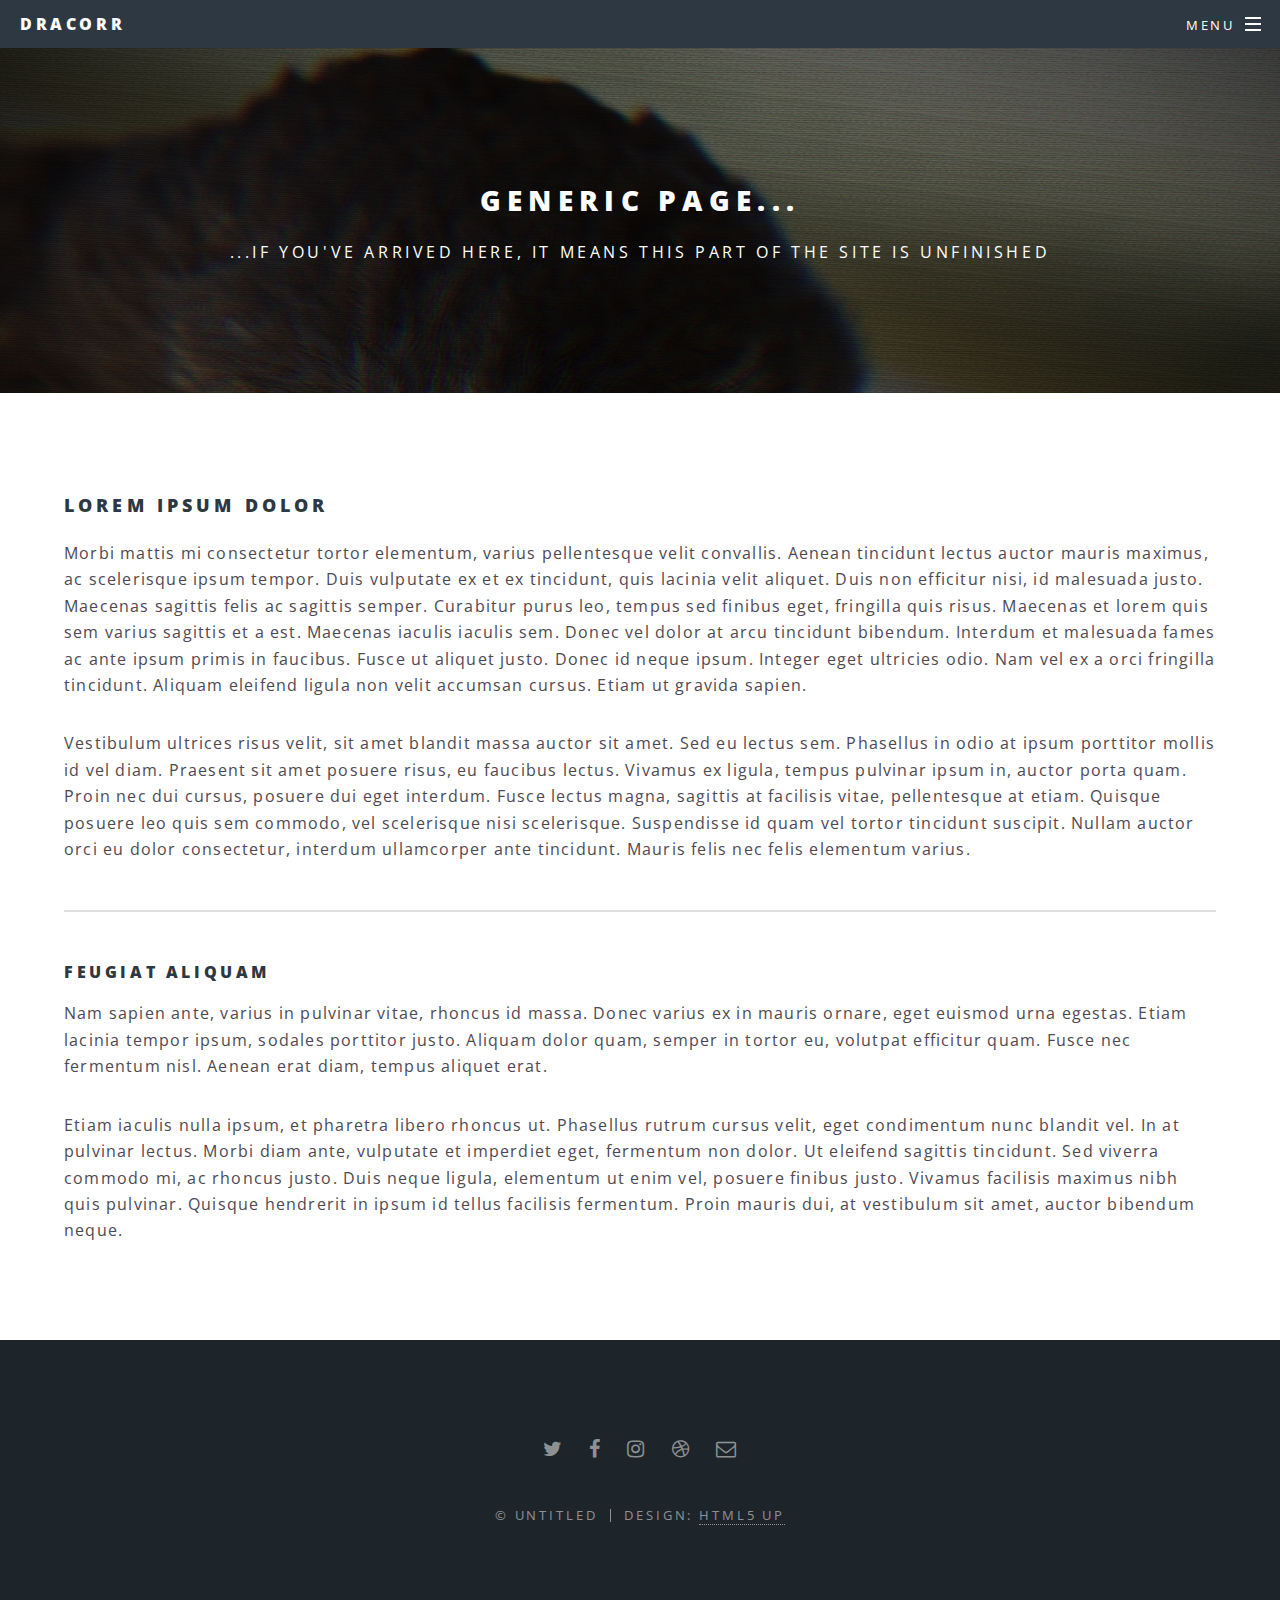
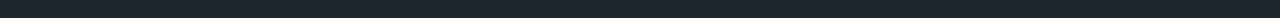
<file: Portfolio/generic.html>
<!DOCTYPE HTML>
<!--
	Spectral by HTML5 UP
	html5up.net | @ajlkn
	Free for personal and commercial use under the CCA 3.0 license (html5up.net/license)
-->
<html>
	<head>
		<title>WORK IN PROGRESS</title>
		<meta charset="utf-8" />
		<meta name="viewport" content="width=device-width, initial-scale=1, user-scalable=no" />
		<link rel="stylesheet" href="assets/css/main.css" />
		<noscript><link rel="stylesheet" href="assets/css/noscript.css" /></noscript>
	</head>
	<body class="is-preload">

		<!-- Page Wrapper -->
			<div id="page-wrapper">

				<!-- Header -->
					<header id="header">
						<h1><a href="index.html">Dracorr</a></h1>
						<nav id="nav">
							<ul>
								<li class="special">
									<a href="#menu" class="menuToggle"><span>Menu</span></a>
									<div id="menu">
										<ul>
											<li><a href="index.html">Home</a></li>
											<li><a href="generic.html">Generic</a></li>
											<li><a href="elements.html">Elements</a></li>
											<!-- <li><a href="#">Sign Up</a></li> -->
											<!-- <li><a href="#">Log In</a></li> -->
										</ul>
									</div>
								</li>
							</ul>
						</nav>
					</header>

				<!-- Main -->
					<article id="main">
						<header>
							<h2>Generic Page...</h2>
							<p>...If you've arrived here, it means this part of the site is unfinished</p>
						</header>
						<section class="wrapper style5">
							<div class="inner">

								<h3>Lorem ipsum dolor</h3>
								<p>Morbi mattis mi consectetur tortor elementum, varius pellentesque velit convallis. Aenean tincidunt lectus auctor mauris maximus, ac scelerisque ipsum tempor. Duis vulputate ex et ex tincidunt, quis lacinia velit aliquet. Duis non efficitur nisi, id malesuada justo. Maecenas sagittis felis ac sagittis semper. Curabitur purus leo, tempus sed finibus eget, fringilla quis risus. Maecenas et lorem quis sem varius sagittis et a est. Maecenas iaculis iaculis sem. Donec vel dolor at arcu tincidunt bibendum. Interdum et malesuada fames ac ante ipsum primis in faucibus. Fusce ut aliquet justo. Donec id neque ipsum. Integer eget ultricies odio. Nam vel ex a orci fringilla tincidunt. Aliquam eleifend ligula non velit accumsan cursus. Etiam ut gravida sapien.</p>

								<p>Vestibulum ultrices risus velit, sit amet blandit massa auctor sit amet. Sed eu lectus sem. Phasellus in odio at ipsum porttitor mollis id vel diam. Praesent sit amet posuere risus, eu faucibus lectus. Vivamus ex ligula, tempus pulvinar ipsum in, auctor porta quam. Proin nec dui cursus, posuere dui eget interdum. Fusce lectus magna, sagittis at facilisis vitae, pellentesque at etiam. Quisque posuere leo quis sem commodo, vel scelerisque nisi scelerisque. Suspendisse id quam vel tortor tincidunt suscipit. Nullam auctor orci eu dolor consectetur, interdum ullamcorper ante tincidunt. Mauris felis nec felis elementum varius.</p>

								<hr />

								<h4>Feugiat aliquam</h4>
								<p>Nam sapien ante, varius in pulvinar vitae, rhoncus id massa. Donec varius ex in mauris ornare, eget euismod urna egestas. Etiam lacinia tempor ipsum, sodales porttitor justo. Aliquam dolor quam, semper in tortor eu, volutpat efficitur quam. Fusce nec fermentum nisl. Aenean erat diam, tempus aliquet erat.</p>

								<p>Etiam iaculis nulla ipsum, et pharetra libero rhoncus ut. Phasellus rutrum cursus velit, eget condimentum nunc blandit vel. In at pulvinar lectus. Morbi diam ante, vulputate et imperdiet eget, fermentum non dolor. Ut eleifend sagittis tincidunt. Sed viverra commodo mi, ac rhoncus justo. Duis neque ligula, elementum ut enim vel, posuere finibus justo. Vivamus facilisis maximus nibh quis pulvinar. Quisque hendrerit in ipsum id tellus facilisis fermentum. Proin mauris dui, at vestibulum sit amet, auctor bibendum neque.</p>

							</div>
						</section>
					</article>

				<!-- Footer -->
					<footer id="footer">
						<ul class="icons">
							<li><a href="#" class="icon fa-twitter"><span class="label">Twitter</span></a></li>
							<li><a href="#" class="icon fa-facebook"><span class="label">Facebook</span></a></li>
							<li><a href="#" class="icon fa-instagram"><span class="label">Instagram</span></a></li>
							<li><a href="#" class="icon fa-dribbble"><span class="label">Dribbble</span></a></li>
							<li><a href="#" class="icon fa-envelope-o"><span class="label">Email</span></a></li>
						</ul>
						<ul class="copyright">
							<li>&copy; Untitled</li><li>Design: <a href="http://html5up.net">HTML5 UP</a></li>
						</ul>
					</footer>

			</div>

		<!-- Scripts -->
			<script src="assets/js/jquery.min.js"></script>
			<script src="assets/js/jquery.scrollex.min.js"></script>
			<script src="assets/js/jquery.scrolly.min.js"></script>
			<script src="assets/js/browser.min.js"></script>
			<script src="assets/js/breakpoints.min.js"></script>
			<script src="assets/js/util.js"></script>
			<script src="assets/js/main.js"></script>

	</body>
</html>
</file>
<file: Portfolio/assets/css/noscript.css>
/*
	Spectral by HTML5 UP
	html5up.net | @ajlkn
	Free for personal and commercial use under the CCA 3.0 license (html5up.net/license)
*/

/* Banner */

	body.is-preload #banner h2 {
		-moz-transform: none;
		-webkit-transform: none;
		-ms-transform: none;
		transform: none;
		opacity: 1;
	}

		body.is-preload #banner h2:before, body.is-preload #banner h2:after {
			width: 100%;
		}

	body.is-preload #banner .more {
		-moz-transform: none;
		-webkit-transform: none;
		-ms-transform: none;
		transform: none;
		opacity: 1;
	}

	body.is-preload #banner:after {
		opacity: 0;
	}
</file>
<file: Portfolio/assets/css/main.css>
@import url(font-awesome.min.css);
@import url("https://fonts.googleapis.com/css?family=Open+Sans:400,400italic,600,600italic,800,800italic");

/*
	Spectral by HTML5 UP
	html5up.net | @ajlkn
	Free for personal and commercial use under the CCA 3.0 license (html5up.net/license)
*/

html, body, div, span, applet, object,
iframe, h1, h2, h3, h4, h5, h6, p, blockquote,
pre, a, abbr, acronym, address, big, cite,
code, del, dfn, em, img, ins, kbd, q, s, samp,
small, strike, strong, sub, sup, tt, var, b,
u, i, center, dl, dt, dd, ol, ul, li, fieldset,
form, label, legend, table, caption, tbody,
tfoot, thead, tr, th, td, article, aside,
canvas, details, embed, figure, figcaption,
footer, header, hgroup, menu, nav, output, ruby,
section, summary, time, mark, audio, video {
	margin: 0;
	padding: 0;
	border: 0;
	font-size: 100%;
	font: inherit;
	vertical-align: baseline;}

article, aside, details, figcaption, figure,
footer, header, hgroup, menu, nav, section {
	display: block;}

body {
	line-height: 1;
}

ol, ul {
	list-style: none;
}

blockquote, q {
	quotes: none;
}

	blockquote:before, blockquote:after, q:before, q:after {
		content: '';
		content: none;
	}

table {
	border-collapse: collapse;
	border-spacing: 0;
}

body {
	-webkit-text-size-adjust: none;
}

mark {
	background-color: transparent;
	color: inherit;
}

input::-moz-focus-inner {
	border: 0;
	padding: 0;
}

input, select, textarea {
	-moz-appearance: none;
	-webkit-appearance: none;
	-ms-appearance: none;
	appearance: none;
}

/* Basic */

	@-ms-viewport {
		width: device-width;
	}

	html {
		box-sizing: border-box;
	}

	*, *:before, *:after {
		box-sizing: inherit;
	}

	body {
		background: #2e3842;
	}

		body.is-preload *, body.is-preload *:before, body.is-preload *:after {
			-moz-animation: none !important;
			-webkit-animation: none !important;
			-ms-animation: none !important;
			animation: none !important;
			-moz-transition: none !important;
			-webkit-transition: none !important;
			-ms-transition: none !important;
			transition: none !important;
		}

	body, input, select, textarea {
		color: #fff;
		font-family: "Open Sans", Helvetica, sans-serif;
		font-size: 15pt;
		font-weight: 400;
		letter-spacing: 0.075em;
		line-height: 1.65em;
	}

		@media screen and (max-width: 1680px) {

			body, input, select, textarea {
				font-size: 13pt;
			}

		}

		@media screen and (max-width: 1280px) {

			body, input, select, textarea {
				font-size: 12pt;
			}

		}

		@media screen and (max-width: 736px) {

			body, input, select, textarea {
				font-size: 11pt;
				letter-spacing: 0.0375em;
			}

		}

	a {
		-moz-transition: color 0.2s ease, border-bottom-color 0.2s ease;
		-webkit-transition: color 0.2s ease, border-bottom-color 0.2s ease;
		-ms-transition: color 0.2s ease, border-bottom-color 0.2s ease;
		transition: color 0.2s ease, border-bottom-color 0.2s ease;
		border-bottom: dotted 1px;
		color: inherit;
		text-decoration: none;
	}

		a:hover {
			border-bottom-color: transparent;
		}

	strong, b {
		color: #fff;
		font-weight: 600;
	}

	em, i {
		font-style: italic;
	}

	p {
		margin: 0 0 2em 0;
	}

	h1, h2, h3, h4, h5, h6 {
		color: #fff;
		font-weight: 800;
		letter-spacing: 0.225em;
		line-height: 1em;
		margin: 0 0 1em 0;
		text-transform: uppercase;
	}

		h1 a, h2 a, h3 a, h4 a, h5 a, h6 a {
			color: inherit;
			text-decoration: none;
		}

	h2 {
		font-size: 1.35em;
		line-height: 1.75em;
	}

		@media screen and (max-width: 736px) {

			h2 {
				font-size: 1.1em;
				line-height: 1.65em;
			}

		}

	h3 {
		font-size: 1.15em;
		line-height: 1.75em;
	}

		@media screen and (max-width: 736px) {

			h3 {
				font-size: 1em;
				line-height: 1.65em;
			}

		}

	h4 {
		font-size: 1em;
		line-height: 1.5em;
	}

	h5 {
		font-size: 0.8em;
		line-height: 1.5em;
	}

	h6 {
		font-size: 0.7em;
		line-height: 1.5em;
	}

	sub {
		font-size: 0.8em;
		position: relative;
		top: 0.5em;
	}

	sup {
		font-size: 0.8em;
		position: relative;
		top: -0.5em;
	}

	hr {
		border: 0;
		border-bottom: solid 2px #fff;
		margin: 3em 0;
	}

		hr.major {
			margin: 4.5em 0;
		}

	blockquote {
		border-left: solid 4px #fff;
		font-style: italic;
		margin: 0 0 2em 0;
		padding: 0.5em 0 0.5em 2em;
	}

	code {
		background: rgba(144, 144, 144, 0.25);
		border-radius: 3px;
		font-family: "Courier New", monospace;
		font-size: 0.9em;
		letter-spacing: 0;
		margin: 0 0.25em;
		padding: 0.25em 0.65em;
	}

	pre {
		-webkit-overflow-scrolling: touch;
		font-family: "Courier New", monospace;
		font-size: 0.9em;
		margin: 0 0 2em 0;
	}

		pre code {
			display: block;
			line-height: 1.75em;
			padding: 1em 1.5em;
			overflow-x: auto;
		}

	.align-left {
		text-align: left;
	}

	.align-center {
		text-align: center;
	}

	.align-right {
		text-align: right;
	}

/* Row */

	.row {
		display: flex;
		flex-wrap: wrap;
		box-sizing: border-box;
		align-items: stretch;
	}

		.row > * {
			box-sizing: border-box;
		}

		.row.gtr-uniform > * > :last-child {
			margin-bottom: 0;
		}

		.row.aln-left {
			justify-content: flex-start;
		}

		.row.aln-center {
			justify-content: center;
		}

		.row.aln-right {
			justify-content: flex-end;
		}

		.row.aln-top {
			align-items: flex-start;
		}

		.row.aln-middle {
			align-items: center;
		}

		.row.aln-bottom {
			align-items: flex-end;
		}

		.row > .imp {
			order: -1;
		}

		.row > .col-1 {
			width: 8.3333333333%;
		}

		.row > .off-1 {
			margin-left: 8.3333333333%;
		}

		.row > .col-2 {
			width: 16.6666666667%;
		}

		.row > .off-2 {
			margin-left: 16.6666666667%;
		}

		.row > .col-3 {
			width: 25%;
		}

		.row > .off-3 {
			margin-left: 25%;
		}

		.row > .col-4 {
			width: 33.3333333333%;
		}

		.row > .off-4 {
			margin-left: 33.3333333333%;
		}

		.row > .col-5 {
			width: 41.6666666667%;
		}

		.row > .off-5 {
			margin-left: 41.6666666667%;
		}

		.row > .col-6 {
			width: 50%;
		}

		.row > .off-6 {
			margin-left: 50%;
		}

		.row > .col-7 {
			width: 58.3333333333%;
		}

		.row > .off-7 {
			margin-left: 58.3333333333%;
		}

		.row > .col-8 {
			width: 66.6666666667%;
		}

		.row > .off-8 {
			margin-left: 66.6666666667%;
		}

		.row > .col-9 {
			width: 75%;
		}

		.row > .off-9 {
			margin-left: 75%;
		}

		.row > .col-10 {
			width: 83.3333333333%;
		}

		.row > .off-10 {
			margin-left: 83.3333333333%;
		}

		.row > .col-11 {
			width: 91.6666666667%;
		}

		.row > .off-11 {
			margin-left: 91.6666666667%;
		}

		.row > .col-12 {
			width: 100%;
		}

		.row > .off-12 {
			margin-left: 100%;
		}

		.row.gtr-0 {
			margin-top: 0;
			margin-left: 0em;
		}

			.row.gtr-0 > * {
				padding: 0 0 0 0em;
			}

			.row.gtr-0.gtr-uniform {
				margin-top: 0em;
			}

				.row.gtr-0.gtr-uniform > * {
					padding-top: 0em;
				}

		.row.gtr-25 {
			margin-top: 0;
			margin-left: -0.375em;
		}

			.row.gtr-25 > * {
				padding: 0 0 0 0.375em;
			}

			.row.gtr-25.gtr-uniform {
				margin-top: -0.375em;
			}

				.row.gtr-25.gtr-uniform > * {
					padding-top: 0.375em;
				}

		.row.gtr-50 {
			margin-top: 0;
			margin-left: -0.75em;
		}

			.row.gtr-50 > * {
				padding: 0 0 0 0.75em;
			}

			.row.gtr-50.gtr-uniform {
				margin-top: -0.75em;
			}

				.row.gtr-50.gtr-uniform > * {
					padding-top: 0.75em;
				}

		.row {
			margin-top: 0;
			margin-left: -1.5em;
		}

			.row > * {
				padding: 0 0 0 1.5em;
			}

			.row.gtr-uniform {
				margin-top: -1.5em;
			}

				.row.gtr-uniform > * {
					padding-top: 1.5em;
				}

		.row.gtr-150 {
			margin-top: 0;
			margin-left: -2.25em;
		}

			.row.gtr-150 > * {
				padding: 0 0 0 2.25em;
			}

			.row.gtr-150.gtr-uniform {
				margin-top: -2.25em;
			}

				.row.gtr-150.gtr-uniform > * {
					padding-top: 2.25em;
				}

		.row.gtr-200 {
			margin-top: 0;
			margin-left: -3em;
		}

			.row.gtr-200 > * {
				padding: 0 0 0 3em;
			}

			.row.gtr-200.gtr-uniform {
				margin-top: -3em;
			}

				.row.gtr-200.gtr-uniform > * {
					padding-top: 3em;
				}

		@media screen and (max-width: 1680px) {

			.row {
				display: flex;
				flex-wrap: wrap;
				box-sizing: border-box;
				align-items: stretch;
			}

				.row > * {
					box-sizing: border-box;
				}

				.row.gtr-uniform > * > :last-child {
					margin-bottom: 0;
				}

				.row.aln-left {
					justify-content: flex-start;
				}

				.row.aln-center {
					justify-content: center;
				}

				.row.aln-right {
					justify-content: flex-end;
				}

				.row.aln-top {
					align-items: flex-start;
				}

				.row.aln-middle {
					align-items: center;
				}

				.row.aln-bottom {
					align-items: flex-end;
				}

				.row > .imp-xlarge {
					order: -1;
				}

				.row > .col-1-xlarge {
					width: 8.3333333333%;
				}

				.row > .off-1-xlarge {
					margin-left: 8.3333333333%;
				}

				.row > .col-2-xlarge {
					width: 16.6666666667%;
				}

				.row > .off-2-xlarge {
					margin-left: 16.6666666667%;
				}

				.row > .col-3-xlarge {
					width: 25%;
				}

				.row > .off-3-xlarge {
					margin-left: 25%;
				}

				.row > .col-4-xlarge {
					width: 33.3333333333%;
				}

				.row > .off-4-xlarge {
					margin-left: 33.3333333333%;
				}

				.row > .col-5-xlarge {
					width: 41.6666666667%;
				}

				.row > .off-5-xlarge {
					margin-left: 41.6666666667%;
				}

				.row > .col-6-xlarge {
					width: 50%;
				}

				.row > .off-6-xlarge {
					margin-left: 50%;
				}

				.row > .col-7-xlarge {
					width: 58.3333333333%;
				}

				.row > .off-7-xlarge {
					margin-left: 58.3333333333%;
				}

				.row > .col-8-xlarge {
					width: 66.6666666667%;
				}

				.row > .off-8-xlarge {
					margin-left: 66.6666666667%;
				}

				.row > .col-9-xlarge {
					width: 75%;
				}

				.row > .off-9-xlarge {
					margin-left: 75%;
				}

				.row > .col-10-xlarge {
					width: 83.3333333333%;
				}

				.row > .off-10-xlarge {
					margin-left: 83.3333333333%;
				}

				.row > .col-11-xlarge {
					width: 91.6666666667%;
				}

				.row > .off-11-xlarge {
					margin-left: 91.6666666667%;
				}

				.row > .col-12-xlarge {
					width: 100%;
				}

				.row > .off-12-xlarge {
					margin-left: 100%;
				}

				.row.gtr-0 {
					margin-top: 0;
					margin-left: 0em;
				}

					.row.gtr-0 > * {
						padding: 0 0 0 0em;
					}

					.row.gtr-0.gtr-uniform {
						margin-top: 0em;
					}

						.row.gtr-0.gtr-uniform > * {
							padding-top: 0em;
						}

				.row.gtr-25 {
					margin-top: 0;
					margin-left: -0.375em;
				}

					.row.gtr-25 > * {
						padding: 0 0 0 0.375em;
					}

					.row.gtr-25.gtr-uniform {
						margin-top: -0.375em;
					}

						.row.gtr-25.gtr-uniform > * {
							padding-top: 0.375em;
						}

				.row.gtr-50 {
					margin-top: 0;
					margin-left: -0.75em;
				}

					.row.gtr-50 > * {
						padding: 0 0 0 0.75em;
					}

					.row.gtr-50.gtr-uniform {
						margin-top: -0.75em;
					}

						.row.gtr-50.gtr-uniform > * {
							padding-top: 0.75em;
						}

				.row {
					margin-top: 0;
					margin-left: -1.5em;
				}

					.row > * {
						padding: 0 0 0 1.5em;
					}

					.row.gtr-uniform {
						margin-top: -1.5em;
					}

						.row.gtr-uniform > * {
							padding-top: 1.5em;
						}

				.row.gtr-150 {
					margin-top: 0;
					margin-left: -2.25em;
				}

					.row.gtr-150 > * {
						padding: 0 0 0 2.25em;
					}

					.row.gtr-150.gtr-uniform {
						margin-top: -2.25em;
					}

						.row.gtr-150.gtr-uniform > * {
							padding-top: 2.25em;
						}

				.row.gtr-200 {
					margin-top: 0;
					margin-left: -3em;
				}

					.row.gtr-200 > * {
						padding: 0 0 0 3em;
					}

					.row.gtr-200.gtr-uniform {
						margin-top: -3em;
					}

						.row.gtr-200.gtr-uniform > * {
							padding-top: 3em;
						}

		}

		@media screen and (max-width: 1280px) {

			.row {
				display: flex;
				flex-wrap: wrap;
				box-sizing: border-box;
				align-items: stretch;
			}

				.row > * {
					box-sizing: border-box;
				}

				.row.gtr-uniform > * > :last-child {
					margin-bottom: 0;
				}

				.row.aln-left {
					justify-content: flex-start;
				}

				.row.aln-center {
					justify-content: center;
				}

				.row.aln-right {
					justify-content: flex-end;
				}

				.row.aln-top {
					align-items: flex-start;
				}

				.row.aln-middle {
					align-items: center;
				}

				.row.aln-bottom {
					align-items: flex-end;
				}

				.row > .imp-large {
					order: -1;
				}

				.row > .col-1-large {
					width: 8.3333333333%;
				}

				.row > .off-1-large {
					margin-left: 8.3333333333%;
				}

				.row > .col-2-large {
					width: 16.6666666667%;
				}

				.row > .off-2-large {
					margin-left: 16.6666666667%;
				}

				.row > .col-3-large {
					width: 25%;
				}

				.row > .off-3-large {
					margin-left: 25%;
				}

				.row > .col-4-large {
					width: 33.3333333333%;
				}

				.row > .off-4-large {
					margin-left: 33.3333333333%;
				}

				.row > .col-5-large {
					width: 41.6666666667%;
				}

				.row > .off-5-large {
					margin-left: 41.6666666667%;
				}

				.row > .col-6-large {
					width: 50%;
				}

				.row > .off-6-large {
					margin-left: 50%;
				}

				.row > .col-7-large {
					width: 58.3333333333%;
				}

				.row > .off-7-large {
					margin-left: 58.3333333333%;
				}

				.row > .col-8-large {
					width: 66.6666666667%;
				}

				.row > .off-8-large {
					margin-left: 66.6666666667%;
				}

				.row > .col-9-large {
					width: 75%;
				}

				.row > .off-9-large {
					margin-left: 75%;
				}

				.row > .col-10-large {
					width: 83.3333333333%;
				}

				.row > .off-10-large {
					margin-left: 83.3333333333%;
				}

				.row > .col-11-large {
					width: 91.6666666667%;
				}

				.row > .off-11-large {
					margin-left: 91.6666666667%;
				}

				.row > .col-12-large {
					width: 100%;
				}

				.row > .off-12-large {
					margin-left: 100%;
				}

				.row.gtr-0 {
					margin-top: 0;
					margin-left: 0em;
				}

					.row.gtr-0 > * {
						padding: 0 0 0 0em;
					}

					.row.gtr-0.gtr-uniform {
						margin-top: 0em;
					}

						.row.gtr-0.gtr-uniform > * {
							padding-top: 0em;
						}

				.row.gtr-25 {
					margin-top: 0;
					margin-left: -0.375em;
				}

					.row.gtr-25 > * {
						padding: 0 0 0 0.375em;
					}

					.row.gtr-25.gtr-uniform {
						margin-top: -0.375em;
					}

						.row.gtr-25.gtr-uniform > * {
							padding-top: 0.375em;
						}

				.row.gtr-50 {
					margin-top: 0;
					margin-left: -0.75em;
				}

					.row.gtr-50 > * {
						padding: 0 0 0 0.75em;
					}

					.row.gtr-50.gtr-uniform {
						margin-top: -0.75em;
					}

						.row.gtr-50.gtr-uniform > * {
							padding-top: 0.75em;
						}

				.row {
					margin-top: 0;
					margin-left: -1.5em;
				}

					.row > * {
						padding: 0 0 0 1.5em;
					}

					.row.gtr-uniform {
						margin-top: -1.5em;
					}

						.row.gtr-uniform > * {
							padding-top: 1.5em;
						}

				.row.gtr-150 {
					margin-top: 0;
					margin-left: -2.25em;
				}

					.row.gtr-150 > * {
						padding: 0 0 0 2.25em;
					}

					.row.gtr-150.gtr-uniform {
						margin-top: -2.25em;
					}

						.row.gtr-150.gtr-uniform > * {
							padding-top: 2.25em;
						}

				.row.gtr-200 {
					margin-top: 0;
					margin-left: -3em;
				}

					.row.gtr-200 > * {
						padding: 0 0 0 3em;
					}

					.row.gtr-200.gtr-uniform {
						margin-top: -3em;
					}

						.row.gtr-200.gtr-uniform > * {
							padding-top: 3em;
						}

		}

		@media screen and (max-width: 980px) {

			.row {
				display: flex;
				flex-wrap: wrap;
				box-sizing: border-box;
				align-items: stretch;
			}

				.row > * {
					box-sizing: border-box;
				}

				.row.gtr-uniform > * > :last-child {
					margin-bottom: 0;
				}

				.row.aln-left {
					justify-content: flex-start;
				}

				.row.aln-center {
					justify-content: center;
				}

				.row.aln-right {
					justify-content: flex-end;
				}

				.row.aln-top {
					align-items: flex-start;
				}

				.row.aln-middle {
					align-items: center;
				}

				.row.aln-bottom {
					align-items: flex-end;
				}

				.row > .imp-medium {
					order: -1;
				}

				.row > .col-1-medium {
					width: 8.3333333333%;
				}

				.row > .off-1-medium {
					margin-left: 8.3333333333%;
				}

				.row > .col-2-medium {
					width: 16.6666666667%;
				}

				.row > .off-2-medium {
					margin-left: 16.6666666667%;
				}

				.row > .col-3-medium {
					width: 25%;
				}

				.row > .off-3-medium {
					margin-left: 25%;
				}

				.row > .col-4-medium {
					width: 33.3333333333%;
				}

				.row > .off-4-medium {
					margin-left: 33.3333333333%;
				}

				.row > .col-5-medium {
					width: 41.6666666667%;
				}

				.row > .off-5-medium {
					margin-left: 41.6666666667%;
				}

				.row > .col-6-medium {
					width: 50%;
				}

				.row > .off-6-medium {
					margin-left: 50%;
				}

				.row > .col-7-medium {
					width: 58.3333333333%;
				}

				.row > .off-7-medium {
					margin-left: 58.3333333333%;
				}

				.row > .col-8-medium {
					width: 66.6666666667%;
				}

				.row > .off-8-medium {
					margin-left: 66.6666666667%;
				}

				.row > .col-9-medium {
					width: 75%;
				}

				.row > .off-9-medium {
					margin-left: 75%;
				}

				.row > .col-10-medium {
					width: 83.3333333333%;
				}

				.row > .off-10-medium {
					margin-left: 83.3333333333%;
				}

				.row > .col-11-medium {
					width: 91.6666666667%;
				}

				.row > .off-11-medium {
					margin-left: 91.6666666667%;
				}

				.row > .col-12-medium {
					width: 100%;
				}

				.row > .off-12-medium {
					margin-left: 100%;
				}

				.row.gtr-0 {
					margin-top: 0;
					margin-left: 0em;
				}

					.row.gtr-0 > * {
						padding: 0 0 0 0em;
					}

					.row.gtr-0.gtr-uniform {
						margin-top: 0em;
					}

						.row.gtr-0.gtr-uniform > * {
							padding-top: 0em;
						}

				.row.gtr-25 {
					margin-top: 0;
					margin-left: -0.375em;
				}

					.row.gtr-25 > * {
						padding: 0 0 0 0.375em;
					}

					.row.gtr-25.gtr-uniform {
						margin-top: -0.375em;
					}

						.row.gtr-25.gtr-uniform > * {
							padding-top: 0.375em;
						}

				.row.gtr-50 {
					margin-top: 0;
					margin-left: -0.75em;
				}

					.row.gtr-50 > * {
						padding: 0 0 0 0.75em;
					}

					.row.gtr-50.gtr-uniform {
						margin-top: -0.75em;
					}

						.row.gtr-50.gtr-uniform > * {
							padding-top: 0.75em;
						}

				.row {
					margin-top: 0;
					margin-left: -1.5em;
				}

					.row > * {
						padding: 0 0 0 1.5em;
					}

					.row.gtr-uniform {
						margin-top: -1.5em;
					}

						.row.gtr-uniform > * {
							padding-top: 1.5em;
						}

				.row.gtr-150 {
					margin-top: 0;
					margin-left: -2.25em;
				}

					.row.gtr-150 > * {
						padding: 0 0 0 2.25em;
					}

					.row.gtr-150.gtr-uniform {
						margin-top: -2.25em;
					}

						.row.gtr-150.gtr-uniform > * {
							padding-top: 2.25em;
						}

				.row.gtr-200 {
					margin-top: 0;
					margin-left: -3em;
				}

					.row.gtr-200 > * {
						padding: 0 0 0 3em;
					}

					.row.gtr-200.gtr-uniform {
						margin-top: -3em;
					}

						.row.gtr-200.gtr-uniform > * {
							padding-top: 3em;
						}

		}

		@media screen and (max-width: 736px) {

			.row {
				display: flex;
				flex-wrap: wrap;
				box-sizing: border-box;
				align-items: stretch;
			}

				.row > * {
					box-sizing: border-box;
				}

				.row.gtr-uniform > * > :last-child {
					margin-bottom: 0;
				}

				.row.aln-left {
					justify-content: flex-start;
				}

				.row.aln-center {
					justify-content: center;
				}

				.row.aln-right {
					justify-content: flex-end;
				}

				.row.aln-top {
					align-items: flex-start;
				}

				.row.aln-middle {
					align-items: center;
				}

				.row.aln-bottom {
					align-items: flex-end;
				}

				.row > .imp-small {
					order: -1;
				}

				.row > .col-1-small {
					width: 8.3333333333%;
				}

				.row > .off-1-small {
					margin-left: 8.3333333333%;
				}

				.row > .col-2-small {
					width: 16.6666666667%;
				}

				.row > .off-2-small {
					margin-left: 16.6666666667%;
				}

				.row > .col-3-small {
					width: 25%;
				}

				.row > .off-3-small {
					margin-left: 25%;
				}

				.row > .col-4-small {
					width: 33.3333333333%;
				}

				.row > .off-4-small {
					margin-left: 33.3333333333%;
				}

				.row > .col-5-small {
					width: 41.6666666667%;
				}

				.row > .off-5-small {
					margin-left: 41.6666666667%;
				}

				.row > .col-6-small {
					width: 50%;
				}

				.row > .off-6-small {
					margin-left: 50%;
				}

				.row > .col-7-small {
					width: 58.3333333333%;
				}

				.row > .off-7-small {
					margin-left: 58.3333333333%;
				}

				.row > .col-8-small {
					width: 66.6666666667%;
				}

				.row > .off-8-small {
					margin-left: 66.6666666667%;
				}

				.row > .col-9-small {
					width: 75%;
				}

				.row > .off-9-small {
					margin-left: 75%;
				}

				.row > .col-10-small {
					width: 83.3333333333%;
				}

				.row > .off-10-small {
					margin-left: 83.3333333333%;
				}

				.row > .col-11-small {
					width: 91.6666666667%;
				}

				.row > .off-11-small {
					margin-left: 91.6666666667%;
				}

				.row > .col-12-small {
					width: 100%;
				}

				.row > .off-12-small {
					margin-left: 100%;
				}

				.row.gtr-0 {
					margin-top: 0;
					margin-left: 0em;
				}

					.row.gtr-0 > * {
						padding: 0 0 0 0em;
					}

					.row.gtr-0.gtr-uniform {
						margin-top: 0em;
					}

						.row.gtr-0.gtr-uniform > * {
							padding-top: 0em;
						}

				.row.gtr-25 {
					margin-top: 0;
					margin-left: -0.375em;
				}

					.row.gtr-25 > * {
						padding: 0 0 0 0.375em;
					}

					.row.gtr-25.gtr-uniform {
						margin-top: -0.375em;
					}

						.row.gtr-25.gtr-uniform > * {
							padding-top: 0.375em;
						}

				.row.gtr-50 {
					margin-top: 0;
					margin-left: -0.75em;
				}

					.row.gtr-50 > * {
						padding: 0 0 0 0.75em;
					}

					.row.gtr-50.gtr-uniform {
						margin-top: -0.75em;
					}

						.row.gtr-50.gtr-uniform > * {
							padding-top: 0.75em;
						}

				.row {
					margin-top: 0;
					margin-left: -1.5em;
				}

					.row > * {
						padding: 0 0 0 1.5em;
					}

					.row.gtr-uniform {
						margin-top: -1.5em;
					}

						.row.gtr-uniform > * {
							padding-top: 1.5em;
						}

				.row.gtr-150 {
					margin-top: 0;
					margin-left: -2.25em;
				}

					.row.gtr-150 > * {
						padding: 0 0 0 2.25em;
					}

					.row.gtr-150.gtr-uniform {
						margin-top: -2.25em;
					}

						.row.gtr-150.gtr-uniform > * {
							padding-top: 2.25em;
						}

				.row.gtr-200 {
					margin-top: 0;
					margin-left: -3em;
				}

					.row.gtr-200 > * {
						padding: 0 0 0 3em;
					}

					.row.gtr-200.gtr-uniform {
						margin-top: -3em;
					}

						.row.gtr-200.gtr-uniform > * {
							padding-top: 3em;
						}

		}

		@media screen and (max-width: 480px) {

			.row {
				display: flex;
				flex-wrap: wrap;
				box-sizing: border-box;
				align-items: stretch;
			}

				.row > * {
					box-sizing: border-box;
				}

				.row.gtr-uniform > * > :last-child {
					margin-bottom: 0;
				}

				.row.aln-left {
					justify-content: flex-start;
				}

				.row.aln-center {
					justify-content: center;
				}

				.row.aln-right {
					justify-content: flex-end;
				}

				.row.aln-top {
					align-items: flex-start;
				}

				.row.aln-middle {
					align-items: center;
				}

				.row.aln-bottom {
					align-items: flex-end;
				}

				.row > .imp-xsmall {
					order: -1;
				}

				.row > .col-1-xsmall {
					width: 8.3333333333%;
				}

				.row > .off-1-xsmall {
					margin-left: 8.3333333333%;
				}

				.row > .col-2-xsmall {
					width: 16.6666666667%;
				}

				.row > .off-2-xsmall {
					margin-left: 16.6666666667%;
				}

				.row > .col-3-xsmall {
					width: 25%;
				}

				.row > .off-3-xsmall {
					margin-left: 25%;
				}

				.row > .col-4-xsmall {
					width: 33.3333333333%;
				}

				.row > .off-4-xsmall {
					margin-left: 33.3333333333%;
				}

				.row > .col-5-xsmall {
					width: 41.6666666667%;
				}

				.row > .off-5-xsmall {
					margin-left: 41.6666666667%;
				}

				.row > .col-6-xsmall {
					width: 50%;
				}

				.row > .off-6-xsmall {
					margin-left: 50%;
				}

				.row > .col-7-xsmall {
					width: 58.3333333333%;
				}

				.row > .off-7-xsmall {
					margin-left: 58.3333333333%;
				}

				.row > .col-8-xsmall {
					width: 66.6666666667%;
				}

				.row > .off-8-xsmall {
					margin-left: 66.6666666667%;
				}

				.row > .col-9-xsmall {
					width: 75%;
				}

				.row > .off-9-xsmall {
					margin-left: 75%;
				}

				.row > .col-10-xsmall {
					width: 83.3333333333%;
				}

				.row > .off-10-xsmall {
					margin-left: 83.3333333333%;
				}

				.row > .col-11-xsmall {
					width: 91.6666666667%;
				}

				.row > .off-11-xsmall {
					margin-left: 91.6666666667%;
				}

				.row > .col-12-xsmall {
					width: 100%;
				}

				.row > .off-12-xsmall {
					margin-left: 100%;
				}

				.row.gtr-0 {
					margin-top: 0;
					margin-left: 0em;
				}

					.row.gtr-0 > * {
						padding: 0 0 0 0em;
					}

					.row.gtr-0.gtr-uniform {
						margin-top: 0em;
					}

						.row.gtr-0.gtr-uniform > * {
							padding-top: 0em;
						}

				.row.gtr-25 {
					margin-top: 0;
					margin-left: -0.375em;
				}

					.row.gtr-25 > * {
						padding: 0 0 0 0.375em;
					}

					.row.gtr-25.gtr-uniform {
						margin-top: -0.375em;
					}

						.row.gtr-25.gtr-uniform > * {
							padding-top: 0.375em;
						}

				.row.gtr-50 {
					margin-top: 0;
					margin-left: -0.75em;
				}

					.row.gtr-50 > * {
						padding: 0 0 0 0.75em;
					}

					.row.gtr-50.gtr-uniform {
						margin-top: -0.75em;
					}

						.row.gtr-50.gtr-uniform > * {
							padding-top: 0.75em;
						}

				.row {
					margin-top: 0;
					margin-left: -1.5em;
				}

					.row > * {
						padding: 0 0 0 1.5em;
					}

					.row.gtr-uniform {
						margin-top: -1.5em;
					}

						.row.gtr-uniform > * {
							padding-top: 1.5em;
						}

				.row.gtr-150 {
					margin-top: 0;
					margin-left: -2.25em;
				}

					.row.gtr-150 > * {
						padding: 0 0 0 2.25em;
					}

					.row.gtr-150.gtr-uniform {
						margin-top: -2.25em;
					}

						.row.gtr-150.gtr-uniform > * {
							padding-top: 2.25em;
						}

				.row.gtr-200 {
					margin-top: 0;
					margin-left: -3em;
				}

					.row.gtr-200 > * {
						padding: 0 0 0 3em;
					}

					.row.gtr-200.gtr-uniform {
						margin-top: -3em;
					}

						.row.gtr-200.gtr-uniform > * {
							padding-top: 3em;
						}

		}

/* Section/Article */

	section.special, article.special {
		text-align: center;
	}

	header p {
		color: rgba(255, 255, 255, 0.5);
		position: relative;
		top: -0.25em;
	}

	header h3 + p {
		font-size: 1.1em;
	}

	header h4 + p,
	header h5 + p,
	header h6 + p {
		font-size: 0.9em;
	}

	header.major {
		margin: 0 0 3.5em 0;
	}

		header.major h2, header.major h3, header.major h4, header.major h5, header.major h6 {
			border-bottom: solid 2px #fff;
			display: inline-block;
			padding-bottom: 1em;
			position: relative;
		}

			header.major h2:after, header.major h3:after, header.major h4:after, header.major h5:after, header.major h6:after {
				content: '';
				display: block;
				height: 1px;
			}

		header.major p {
			color: #fff;
			top: 0;
		}

		@media screen and (max-width: 736px) {

			header.major {
				margin: 0 0 2em 0;
			}

		}

	@media screen and (max-width: 980px) {

		header br {
			display: none;
		}

	}

/* Form */

	form {
		margin: 0 0 2em 0;
	}

	label {
		color: #fff;
		display: block;
		font-size: 0.9em;
		font-weight: 600;
		margin: 0 0 1em 0;
	}

	input[type="text"],
	input[type="password"],
	input[type="email"],
	select,
	textarea {
		-moz-appearance: none;
		-webkit-appearance: none;
		-ms-appearance: none;
		appearance: none;
		background-color: rgba(144, 144, 144, 0.25);
		border-radius: 3px;
		border: none;
		color: inherit;
		display: block;
		outline: 0;
		padding: 0 1em;
		text-decoration: none;
		width: 100%;
	}

		input[type="text"]:invalid,
		input[type="password"]:invalid,
		input[type="email"]:invalid,
		select:invalid,
		textarea:invalid {
			box-shadow: none;
		}

		input[type="text"]:focus,
		input[type="password"]:focus,
		input[type="email"]:focus,
		select:focus,
		textarea:focus {
			box-shadow: 0 0 0 2px #21b2a6;
		}

	select {
		background-size: 1.25em;
		background-repeat: no-repeat;
		background-position: calc(100% - 1em) center;
		height: 2.75em;
		padding-right: 2.75em;
		text-overflow: ellipsis;
	}

		select:focus::-ms-value {
			background-color: transparent;
		}

		select::-ms-expand {
			display: none;
		}

	input[type="text"],
	input[type="password"],
	input[type="email"],
	select {
		height: 2.75em;
	}

	textarea {
		padding: 0.75em 1em;
	}

	input[type="checkbox"],
	input[type="radio"] {
		-moz-appearance: none;
		-webkit-appearance: none;
		-ms-appearance: none;
		appearance: none;
		display: block;
		float: left;
		margin-right: -2em;
		opacity: 0;
		width: 1em;
		z-index: -1;
	}

		input[type="checkbox"] + label,
		input[type="radio"] + label {
			text-decoration: none;
			color: #fff;
			cursor: pointer;
			display: inline-block;
			font-size: 1em;
			font-weight: 400;
			padding-left: 2.4em;
			padding-right: 0.75em;
			position: relative;
		}

			input[type="checkbox"] + label:before,
			input[type="radio"] + label:before {
				-moz-osx-font-smoothing: grayscale;
				-webkit-font-smoothing: antialiased;
				font-family: FontAwesome;
				font-style: normal;
				font-weight: normal;
				text-transform: none !important;
			}

			input[type="checkbox"] + label:before,
			input[type="radio"] + label:before {
				background: rgba(144, 144, 144, 0.25);
				border-radius: 3px;
				content: '';
				display: inline-block;
				height: 1.65em;
				left: 0;
				line-height: 1.58125em;
				position: absolute;
				text-align: center;
				top: 0;
				width: 1.65em;
			}

		input[type="checkbox"]:checked + label:before,
		input[type="radio"]:checked + label:before {
			background: #2e3842;
			color: #fff;
			content: '\f00c';
		}

		input[type="checkbox"]:focus + label:before,
		input[type="radio"]:focus + label:before {
			box-shadow: 0 0 0 2px #21b2a6;
		}

	input[type="checkbox"] + label:before {
		border-radius: 3px;
	}

	input[type="radio"] + label:before {
		border-radius: 100%;
	}

	::-webkit-input-placeholder {
		color: rgba(255, 255, 255, 0.5) !important;
		opacity: 1.0;
	}

	:-moz-placeholder {
		color: rgba(255, 255, 255, 0.5) !important;
		opacity: 1.0;
	}

	::-moz-placeholder {
		color: rgba(255, 255, 255, 0.5) !important;
		opacity: 1.0;
	}

	:-ms-input-placeholder {
		color: rgba(255, 255, 255, 0.5) !important;
		opacity: 1.0;
	}

/* Box */

	.box {
		border-radius: 3px;
		border: solid 2px #fff;
		margin-bottom: 2em;
		padding: 1.5em;
	}

		.box > :last-child,
		.box > :last-child > :last-child,
		.box > :last-child > :last-child > :last-child {
			margin-bottom: 0;
		}

		.box.alt {
			border: 0;
			border-radius: 0;
			padding: 0;
		}

/* Icon */

	.icon {
		text-decoration: none;
		border-bottom: none;
		position: relative;
	}

		.icon:before {
			-moz-osx-font-smoothing: grayscale;
			-webkit-font-smoothing: antialiased;
			font-family: FontAwesome;
			font-style: normal;
			font-weight: normal;
			text-transform: none !important;
		}

		.icon > .label {
			display: none;
		}

		.icon.major {
			-moz-transform: rotate(-45deg);
			-webkit-transform: rotate(-45deg);
			-ms-transform: rotate(-45deg);
			transform: rotate(-45deg);
			border-radius: 3px;
			border: solid 2px #fff;
			display: inline-block;
			font-size: 1.35em;
			height: calc(3em + 2px);
			line-height: 3em;
			text-align: center;
			width: calc(3em + 2px);
		}

			.icon.major:before {
				-moz-transform: rotate(45deg);
				-webkit-transform: rotate(45deg);
				-ms-transform: rotate(45deg);
				transform: rotate(45deg);
				display: inline-block;
				font-size: 1.5em;
			}

			@media screen and (max-width: 736px) {

				.icon.major {
					font-size: 1em;
				}

			}

		.icon.style1 {
			color: #00ffcc;
		}

		.icon.style2 {
			color: #00f0ff;
		}

		.icon.style3 {
			color: #76ddff;
		}

/* Image */

	.image {
		border-radius: 3px;
		border: 0;
		display: inline-block;
		position: relative;
	}

		.image img {
			border-radius: 3px;
			display: block;
		}

		.image.left {
			float: left;
			margin: 0 2em 2em 0;
			top: 0.25em;
		}

		.image.right {
			float: right;
			margin: 0 0 2em 2em;
			top: 0.25em;
		}

		.image.left, .image.right {
			max-width: 40%;
		}

			.image.left img, .image.right img {
				width: 100%;
			}

		.image.fit {
			display: block;
			margin: 0 0 2em 0;
			width: 100%;
		}

			.image.fit img {
				width: 100%;
			}

/* List */

	ol {
		list-style: decimal;
		margin: 0 0 2em 0;
		padding-left: 1.25em;
	}

		ol li {
			padding-left: 0.25em;
		}

	ul {
		list-style: disc;
		margin: 0 0 2em 0;
		padding-left: 1em;
	}

		ul li {
			padding-left: 0.5em;
		}

		ul.alt {
			list-style: none;
			padding-left: 0;
		}

			ul.alt li {
				border-top: solid 1px #fff;
				padding: 0.5em 0;
			}

				ul.alt li:first-child {
					border-top: 0;
					padding-top: 0;
				}

	dl {
		margin: 0 0 2em 0;
	}

/* Actions */

	ul.actions {
		display: -moz-flex;
		display: -webkit-flex;
		display: -ms-flex;
		display: flex;
		cursor: default;
		list-style: none;
		margin-left: -1em;
		padding-left: 0;
	}

		ul.actions li {
			padding: 0 0 0 1em;
			vertical-align: middle;
		}

		ul.actions.special {
			-moz-justify-content: center;
			-webkit-justify-content: center;
			-ms-justify-content: center;
			justify-content: center;
			width: 100%;
			margin-left: 0;
		}

			ul.actions.special li:first-child {
				padding-left: 0;
			}

		ul.actions.stacked {
			-moz-flex-direction: column;
			-webkit-flex-direction: column;
			-ms-flex-direction: column;
			flex-direction: column;
			margin-left: 0;
		}

			ul.actions.stacked li {
				padding: 1em 0 0 0;
			}

				ul.actions.stacked li:first-child {
					padding-top: 0;
				}

		ul.actions.fit {
			width: calc(100% + 1em);
		}

			ul.actions.fit li {
				-moz-flex-grow: 1;
				-webkit-flex-grow: 1;
				-ms-flex-grow: 1;
				flex-grow: 1;
				-moz-flex-shrink: 1;
				-webkit-flex-shrink: 1;
				-ms-flex-shrink: 1;
				flex-shrink: 1;
				width: 100%;
			}

				ul.actions.fit li > * {
					width: 100%;
				}

			ul.actions.fit.stacked {
				width: 100%;
			}

		@media screen and (max-width: 480px) {

			ul.actions:not(.fixed) {
				-moz-flex-direction: column;
				-webkit-flex-direction: column;
				-ms-flex-direction: column;
				flex-direction: column;
				margin-left: 0;
				width: 100% !important;
			}

				ul.actions:not(.fixed) li {
					-moz-flex-grow: 1;
					-webkit-flex-grow: 1;
					-ms-flex-grow: 1;
					flex-grow: 1;
					-moz-flex-shrink: 1;
					-webkit-flex-shrink: 1;
					-ms-flex-shrink: 1;
					flex-shrink: 1;
					padding: 1em 0 0 0;
					text-align: center;
					width: 100%;
				}

					ul.actions:not(.fixed) li > * {
						width: 100%;
					}

					ul.actions:not(.fixed) li:first-child {
						padding-top: 0;
					}

					ul.actions:not(.fixed) li input[type="submit"],
					ul.actions:not(.fixed) li input[type="reset"],
					ul.actions:not(.fixed) li input[type="button"],
					ul.actions:not(.fixed) li button,
					ul.actions:not(.fixed) li .button {
						width: 100%;
					}

						ul.actions:not(.fixed) li input[type="submit"].icon:before,
						ul.actions:not(.fixed) li input[type="reset"].icon:before,
						ul.actions:not(.fixed) li input[type="button"].icon:before,
						ul.actions:not(.fixed) li button.icon:before,
						ul.actions:not(.fixed) li .button.icon:before {
							margin-left: -0.5em;
						}

		}

/* Icons */

	ul.icons {
		cursor: default;
		list-style: none;
		padding-left: 0;
	}

		ul.icons li {
			display: inline-block;
			padding: 0 1em 0 0;
		}

			ul.icons li:last-child {
				padding-right: 0 !important;
			}

		ul.icons.major {
			padding: 1em 0;
		}

			ul.icons.major li {
				padding-right: 3.5em;
			}

				@media screen and (max-width: 736px) {

					ul.icons.major li {
						padding: 0 1em !important;
					}

				}

/* Table */

	.table-wrapper {
		-webkit-overflow-scrolling: touch;
		overflow-x: auto;
	}

	table {
		margin: 0 0 2em 0;
		width: 100%;
	}

		table tbody tr {
			border: solid 1px #fff;
			border-left: 0;
			border-right: 0;
		}

			table tbody tr:nth-child(2n + 1) {
				background-color: rgba(144, 144, 144, 0.25);
			}

		table td {
			padding: 0.75em 0.75em;
		}

		table th {
			color: #fff;
			font-size: 0.9em;
			font-weight: 600;
			padding: 0 0.75em 0.75em 0.75em;
			text-align: left;
		}

		table thead {
			border-bottom: solid 2px #fff;
		}

		table tfoot {
			border-top: solid 2px #fff;
		}

		table.alt {
			border-collapse: separate;
		}

			table.alt tbody tr td {
				border: solid 1px #fff;
				border-left-width: 0;
				border-top-width: 0;
			}

				table.alt tbody tr td:first-child {
					border-left-width: 1px;
				}

			table.alt tbody tr:first-child td {
				border-top-width: 1px;
			}

			table.alt thead {
				border-bottom: 0;
			}

			table.alt tfoot {
				border-top: 0;
			}

/* Button */

	input[type="submit"],
	input[type="reset"],
	input[type="button"],
	button,
	.button {
		-moz-appearance: none;
		-webkit-appearance: none;
		-ms-appearance: none;
		appearance: none;
		-moz-transition: background-color 0.2s ease-in-out, color 0.2s ease-in-out;
		-webkit-transition: background-color 0.2s ease-in-out, color 0.2s ease-in-out;
		-ms-transition: background-color 0.2s ease-in-out, color 0.2s ease-in-out;
		transition: background-color 0.2s ease-in-out, color 0.2s ease-in-out;
		background-color: transparent;
		border-radius: 3px;
		border: 0;
		box-shadow: inset 0 0 0 2px #fff;
		color: #fff;
		cursor: pointer;
		display: inline-block;
		font-size: 0.8em;
		font-weight: 600;
		height: 3.125em;
		letter-spacing: 0.225em;
		line-height: 3.125em;
		max-width: 30em;
		padding: 0 2.75em;
		text-align: center;
		text-decoration: none;
		text-transform: uppercase;
		white-space: nowrap;
		overflow: hidden;
		text-overflow: ellipsis;
	}

		input[type="submit"]:hover,
		input[type="reset"]:hover,
		input[type="button"]:hover,
		button:hover,
		.button:hover {
			background-color: rgba(144, 144, 144, 0.25);
		}

		input[type="submit"]:active,
		input[type="reset"]:active,
		input[type="button"]:active,
		button:active,
		.button:active {
			background-color: rgba(144, 144, 144, 0.5);
		}

		input[type="submit"].icon:before,
		input[type="reset"].icon:before,
		input[type="button"].icon:before,
		button.icon:before,
		.button.icon:before {
			margin-right: 0.5em;
		}

		input[type="submit"].fit,
		input[type="reset"].fit,
		input[type="button"].fit,
		button.fit,
		.button.fit {
			width: 100%;
		}

		input[type="submit"].small,
		input[type="reset"].small,
		input[type="button"].small,
		button.small,
		.button.small {
			font-size: 0.8em;
		}

		input[type="submit"].large,
		input[type="reset"].large,
		input[type="button"].large,
		button.large,
		.button.large {
			font-size: 1.35em;
		}

		input[type="submit"].primary,
		input[type="reset"].primary,
		input[type="button"].primary,
		button.primary,
		.button.primary {
			background-color: #ed4933;
			box-shadow: none !important;
			color: #ffffff !important;
		}

			input[type="submit"].primary:hover,
			input[type="reset"].primary:hover,
			input[type="button"].primary:hover,
			button.primary:hover,
			.button.primary:hover {
				background-color: #ef5e4a !important;
			}

			input[type="submit"].primary:active,
			input[type="reset"].primary:active,
			input[type="button"].primary:active,
			button.primary:active,
			.button.primary:active {
				background-color: #eb341c !important;
			}

		input[type="submit"].disabled, input[type="submit"]:disabled,
		input[type="reset"].disabled,
		input[type="reset"]:disabled,
		input[type="button"].disabled,
		input[type="button"]:disabled,
		button.disabled,
		button:disabled,
		.button.disabled,
		.button:disabled {
			pointer-events: none;
			opacity: 0.25;
		}

		@media screen and (max-width: 736px) {

			input[type="submit"],
			input[type="reset"],
			input[type="button"],
			button,
			.button {
				height: 3.75em;
				line-height: 3.75em;
			}

		}

/* Features */

	.features {
		display: -moz-flex;
		display: -webkit-flex;
		display: -ms-flex;
		display: flex;
		-moz-flex-wrap: wrap;
		-webkit-flex-wrap: wrap;
		-ms-flex-wrap: wrap;
		flex-wrap: wrap;
		-moz-justify-content: center;
		-webkit-justify-content: center;
		-ms-justify-content: center;
		justify-content: center;
		list-style: none;
		padding: 0;
		width: 100%;
	}

		.features li {
			padding: 4em 4em 2em 6em ;
			display: block;
			position: relative;
			text-align: left;
			width: 50%;
		}

			.features li:nth-child(1) {
				background-color: rgba(0, 0, 0, 0.035);
			}

			.features li:nth-child(2) {
				background-color: rgba(0, 0, 0, 0.07);
			}

			.features li:nth-child(3) {
				background-color: rgba(0, 0, 0, 0.105);
			}

			.features li:nth-child(4) {
				background-color: rgba(0, 0, 0, 0.14);
			}

			.features li:nth-child(5) {
				background-color: rgba(0, 0, 0, 0.175);
			}

			.features li:nth-child(6) {
				background-color: rgba(0, 0, 0, 0.21);
			}

			.features li:nth-child(7) {
				background-color: rgba(0, 0, 0, 0.245);
			}

			.features li:nth-child(8) {
				background-color: rgba(0, 0, 0, 0.28);
			}

			.features li:nth-child(9) {
				background-color: rgba(0, 0, 0, 0.315);
			}

			.features li:nth-child(10) {
				background-color: rgba(0, 0, 0, 0.35);
			}

			.features li:before {
				display: block;
				color: #00ffcc;
				position: absolute;
				left: 1.75em;
				top: 2.75em;
				font-size: 1.5em;
			}

			.features li:nth-child(1) {
				border-top-left-radius: 3px;
			}

			.features li:nth-child(2) {
				border-top-right-radius: 3px;
			}

			.features li:nth-last-child(1) {
				border-bottom-right-radius: 3px;
			}

			.features li:nth-last-child(2) {
				border-bottom-left-radius: 3px;
			}

			@media screen and (max-width: 980px) {

				.features li {
					padding: 3em 2em 1em 2em ;
					text-align: center;
				}

					.features li:before {
						left: 0;
						margin: 0 0 1em 0;
						position: relative;
						top: 0;
					}

			}

			@media screen and (max-width: 736px) {

				.features li {
					padding: 3em 0 1em 0 ;
					background-color: transparent !important;
					border-top: solid 2px #fff;
					width: 100%;
				}

					.features li:first-child {
						border-top: 0;
					}

			}

/* Spotlight */

	.spotlight {
		-moz-align-items: center;
		-webkit-align-items: center;
		-ms-align-items: center;
		align-items: center;
		display: -moz-flex;
		display: -webkit-flex;
		display: -ms-flex;
		display: flex;
	}

		.spotlight .image {
			-moz-order: 1;
			-webkit-order: 1;
			-ms-order: 1;
			order: 1;
			border-radius: 0;
			width: 40%;
		}

			.spotlight .image img {
				border-radius: 0;
				width: 100%;
			}

		.spotlight .content {
			padding: 2em 4em 0.1em 4em ;
			-moz-order: 2;
			-webkit-order: 2;
			-ms-order: 2;
			order: 2;
			max-width: 48em;
			width: 60%;
		}

		.spotlight:nth-child(2n) {
			-moz-flex-direction: row-reverse;
			-webkit-flex-direction: row-reverse;
			-ms-flex-direction: row-reverse;
			flex-direction: row-reverse;
		}

		.spotlight:nth-child(1) {
			background-color: rgba(0, 0, 0, 0.075);
		}

		.spotlight:nth-child(2) {
			background-color: rgba(0, 0, 0, 0.15);
		}

		.spotlight:nth-child(3) {
			background-color: rgba(0, 0, 0, 0.225);
		}

		.spotlight:nth-child(4) {
			background-color: rgba(0, 0, 0, 0.3);
		}

		.spotlight:nth-child(5) {
			background-color: rgba(0, 0, 0, 0.375);
		}

		.spotlight:nth-child(6) {
			background-color: rgba(0, 0, 0, 0.45);
		}

		.spotlight:nth-child(7) {
			background-color: rgba(0, 0, 0, 0.525);
		}

		.spotlight:nth-child(8) {
			background-color: rgba(0, 0, 0, 0.6);
		}

		.spotlight:nth-child(9) {
			background-color: rgba(0, 0, 0, 0.675);
		}

		.spotlight:nth-child(10) {
			background-color: rgba(0, 0, 0, 0.75);
		}

		@media screen and (max-width: 1280px) {

			.spotlight .image {
				width: 45%;
			}

			.spotlight .content {
				width: 55%;
			}

		}

		@media screen and (max-width: 980px) {

			.spotlight {
				display: block;
			}

				.spotlight br {
					display: none;
				}

				.spotlight .image {
					width: 100%;
				}

				.spotlight .content {
					padding: 4em 3em 2em 3em ;
					max-width: none;
					text-align: center;
					width: 100%;
				}

		}

		@media screen and (max-width: 736px) {

			.spotlight .content {
				padding: 3em 2em 1em 2em ;
			}

		}

/* Wrapper */

	.wrapper {
		padding: 6em 0 4em 0 ;
	}

		.wrapper > .inner {
			width: 60em;
			margin: 0 auto;
		}

			@media screen and (max-width: 1280px) {

				.wrapper > .inner {
					width: 90%;
				}

			}

			@media screen and (max-width: 980px) {

				.wrapper > .inner {
					width: 100%;
				}

			}

		.wrapper.alt {
			padding: 0;
		}

		.wrapper.style1 {
			background-color: #21b2a6;
			color: #c8ece9;
		}

			.wrapper.style1 strong, .wrapper.style1 b {
				color: #ffffff;
			}

			.wrapper.style1 h2, .wrapper.style1 h3, .wrapper.style1 h4, .wrapper.style1 h5, .wrapper.style1 h6 {
				color: #ffffff;
			}

			.wrapper.style1 hr {
				border-color: rgba(0, 0, 0, 0.125);
			}

			.wrapper.style1 blockquote {
				border-color: rgba(0, 0, 0, 0.125);
			}

			.wrapper.style1 code {
				background: rgba(255, 255, 255, 0.075);
			}

			.wrapper.style1 header p {
				color: #a6e0db;
			}

			.wrapper.style1 header.major h2, .wrapper.style1 header.major h3, .wrapper.style1 header.major h4, .wrapper.style1 header.major h5, .wrapper.style1 header.major h6 {
				border-color: rgba(0, 0, 0, 0.125);
			}

			.wrapper.style1 header.major p {
				color: #c8ece9;
			}

			.wrapper.style1 label {
				color: #ffffff;
			}

			.wrapper.style1 input[type="text"],
			.wrapper.style1 input[type="password"],
			.wrapper.style1 input[type="email"],
			.wrapper.style1 select,
			.wrapper.style1 textarea {
				background-color: rgba(255, 255, 255, 0.075);
			}

			.wrapper.style1 select {
				background-image: url("data:image/svg+xml;charset=utf8,%3Csvg xmlns='http://www.w3.org/2000/svg' width='40' height='40' preserveAspectRatio='none' viewBox='0 0 40 40'%3E%3Cpath d='M9.4,12.3l10.4,10.4l10.4-10.4c0.2-0.2,0.5-0.4,0.9-0.4c0.3,0,0.6,0.1,0.9,0.4l3.3,3.3c0.2,0.2,0.4,0.5,0.4,0.9 c0,0.4-0.1,0.6-0.4,0.9L20.7,31.9c-0.2,0.2-0.5,0.4-0.9,0.4c-0.3,0-0.6-0.1-0.9-0.4L4.3,17.3c-0.2-0.2-0.4-0.5-0.4-0.9 c0-0.4,0.1-0.6,0.4-0.9l3.3-3.3c0.2-0.2,0.5-0.4,0.9-0.4S9.1,12.1,9.4,12.3z' fill='rgba(0, 0, 0, 0.125)' /%3E%3C/svg%3E");
			}

				.wrapper.style1 select option {
					color: #ffffff;
					background: #21b2a6;
				}

			.wrapper.style1 input[type="checkbox"] + label,
			.wrapper.style1 input[type="radio"] + label {
				color: #c8ece9;
			}

				.wrapper.style1 input[type="checkbox"] + label:before,
				.wrapper.style1 input[type="radio"] + label:before {
					background: rgba(255, 255, 255, 0.075);
				}

			.wrapper.style1 input[type="checkbox"]:checked + label:before,
			.wrapper.style1 input[type="radio"]:checked + label:before {
				background: #ffffff;
				color: #21b2a6;
			}

			.wrapper.style1 ::-webkit-input-placeholder {
				color: #a6e0db !important;
			}

			.wrapper.style1 :-moz-placeholder {
				color: #a6e0db !important;
			}

			.wrapper.style1 ::-moz-placeholder {
				color: #a6e0db !important;
			}

			.wrapper.style1 :-ms-input-placeholder {
				color: #a6e0db !important;
			}

			.wrapper.style1 .formerize-placeholder {
				color: #a6e0db !important;
			}

			.wrapper.style1 .icon.major {
				border-color: rgba(0, 0, 0, 0.125);
			}

			.wrapper.style1 ul.alt li {
				border-color: rgba(0, 0, 0, 0.125);
			}

			.wrapper.style1 table tbody tr {
				border-color: rgba(0, 0, 0, 0.125);
			}

				.wrapper.style1 table tbody tr:nth-child(2n + 1) {
					background-color: rgba(255, 255, 255, 0.075);
				}

			.wrapper.style1 table th {
				color: #ffffff;
			}

			.wrapper.style1 table thead {
				border-color: rgba(0, 0, 0, 0.125);
			}

			.wrapper.style1 table tfoot {
				border-color: rgba(0, 0, 0, 0.125);
			}

			.wrapper.style1 table.alt tbody tr td {
				border-color: rgba(0, 0, 0, 0.125);
			}

			.wrapper.style1 input[type="submit"],
			.wrapper.style1 input[type="reset"],
			.wrapper.style1 input[type="button"],
			.wrapper.style1 button,
			.wrapper.style1 .button {
				box-shadow: inset 0 0 0 2px rgba(0, 0, 0, 0.125);
				color: #ffffff;
			}

				.wrapper.style1 input[type="submit"]:hover,
				.wrapper.style1 input[type="reset"]:hover,
				.wrapper.style1 input[type="button"]:hover,
				.wrapper.style1 button:hover,
				.wrapper.style1 .button:hover {
					background-color: rgba(255, 255, 255, 0.075);
				}

				.wrapper.style1 input[type="submit"]:active,
				.wrapper.style1 input[type="reset"]:active,
				.wrapper.style1 input[type="button"]:active,
				.wrapper.style1 button:active,
				.wrapper.style1 .button:active {
					background-color: rgba(255, 255, 255, 0.2);
				}

			@media screen and (max-width: 736px) {

				.wrapper.style1 .features li {
					border-top-color: rgba(0, 0, 0, 0.125);
				}

			}

		.wrapper.style2 {
			background-color: #2e3842;
		}

		.wrapper.style3 {
			background-color: #505393;
			color: #d3d4e4;
		}

			.wrapper.style3 strong, .wrapper.style3 b {
				color: #ffffff;
			}

			.wrapper.style3 h2, .wrapper.style3 h3, .wrapper.style3 h4, .wrapper.style3 h5, .wrapper.style3 h6 {
				color: #ffffff;
			}

			.wrapper.style3 hr {
				border-color: rgba(0, 0, 0, 0.125);
			}

			.wrapper.style3 blockquote {
				border-color: rgba(0, 0, 0, 0.125);
			}

			.wrapper.style3 code {
				background: rgba(255, 255, 255, 0.075);
			}

			.wrapper.style3 header p {
				color: #b9bad4;
			}

			.wrapper.style3 header.major h2, .wrapper.style3 header.major h3, .wrapper.style3 header.major h4, .wrapper.style3 header.major h5, .wrapper.style3 header.major h6 {
				border-color: rgba(0, 0, 0, 0.125);
			}

			.wrapper.style3 header.major p {
				color: #d3d4e4;
			}

			.wrapper.style3 label {
				color: #ffffff;
			}

			.wrapper.style3 input[type="text"],
			.wrapper.style3 input[type="password"],
			.wrapper.style3 input[type="email"],
			.wrapper.style3 select,
			.wrapper.style3 textarea {
				background-color: rgba(255, 255, 255, 0.075);
			}

			.wrapper.style3 select {
				background-image: url("data:image/svg+xml;charset=utf8,%3Csvg xmlns='http://www.w3.org/2000/svg' width='40' height='40' preserveAspectRatio='none' viewBox='0 0 40 40'%3E%3Cpath d='M9.4,12.3l10.4,10.4l10.4-10.4c0.2-0.2,0.5-0.4,0.9-0.4c0.3,0,0.6,0.1,0.9,0.4l3.3,3.3c0.2,0.2,0.4,0.5,0.4,0.9 c0,0.4-0.1,0.6-0.4,0.9L20.7,31.9c-0.2,0.2-0.5,0.4-0.9,0.4c-0.3,0-0.6-0.1-0.9-0.4L4.3,17.3c-0.2-0.2-0.4-0.5-0.4-0.9 c0-0.4,0.1-0.6,0.4-0.9l3.3-3.3c0.2-0.2,0.5-0.4,0.9-0.4S9.1,12.1,9.4,12.3z' fill='rgba(0, 0, 0, 0.125)' /%3E%3C/svg%3E");
			}

				.wrapper.style3 select option {
					color: #ffffff;
					background: #505393;
				}

			.wrapper.style3 input[type="checkbox"] + label,
			.wrapper.style3 input[type="radio"] + label {
				color: #d3d4e4;
			}

				.wrapper.style3 input[type="checkbox"] + label:before,
				.wrapper.style3 input[type="radio"] + label:before {
					background: rgba(255, 255, 255, 0.075);
				}

			.wrapper.style3 input[type="checkbox"]:checked + label:before,
			.wrapper.style3 input[type="radio"]:checked + label:before {
				background: #ffffff;
				color: #505393;
			}

			.wrapper.style3 ::-webkit-input-placeholder {
				color: #b9bad4 !important;
			}

			.wrapper.style3 :-moz-placeholder {
				color: #b9bad4 !important;
			}

			.wrapper.style3 ::-moz-placeholder {
				color: #b9bad4 !important;
			}

			.wrapper.style3 :-ms-input-placeholder {
				color: #b9bad4 !important;
			}

			.wrapper.style3 .formerize-placeholder {
				color: #b9bad4 !important;
			}

			.wrapper.style3 .icon.major {
				border-color: rgba(0, 0, 0, 0.125);
			}

			.wrapper.style3 ul.alt li {
				border-color: rgba(0, 0, 0, 0.125);
			}

			.wrapper.style3 table tbody tr {
				border-color: rgba(0, 0, 0, 0.125);
			}

				.wrapper.style3 table tbody tr:nth-child(2n + 1) {
					background-color: rgba(255, 255, 255, 0.075);
				}

			.wrapper.style3 table th {
				color: #ffffff;
			}

			.wrapper.style3 table thead {
				border-color: rgba(0, 0, 0, 0.125);
			}

			.wrapper.style3 table tfoot {
				border-color: rgba(0, 0, 0, 0.125);
			}

			.wrapper.style3 table.alt tbody tr td {
				border-color: rgba(0, 0, 0, 0.125);
			}

			.wrapper.style3 input[type="submit"],
			.wrapper.style3 input[type="reset"],
			.wrapper.style3 input[type="button"],
			.wrapper.style3 button,
			.wrapper.style3 .button {
				box-shadow: inset 0 0 0 2px rgba(0, 0, 0, 0.125);
				color: #ffffff;
			}

				.wrapper.style3 input[type="submit"]:hover,
				.wrapper.style3 input[type="reset"]:hover,
				.wrapper.style3 input[type="button"]:hover,
				.wrapper.style3 button:hover,
				.wrapper.style3 .button:hover {
					background-color: rgba(255, 255, 255, 0.075);
				}

				.wrapper.style3 input[type="submit"]:active,
				.wrapper.style3 input[type="reset"]:active,
				.wrapper.style3 input[type="button"]:active,
				.wrapper.style3 button:active,
				.wrapper.style3 .button:active {
					background-color: rgba(255, 255, 255, 0.2);
				}

			@media screen and (max-width: 736px) {

				.wrapper.style3 .features li {
					border-top-color: rgba(0, 0, 0, 0.125);
				}

			}

		.wrapper.style4 {
			background-color: transparent;
		}

		.wrapper.style5 {
			background-color: #ffffff;
			color: #4E4852;
		}

			.wrapper.style5 strong, .wrapper.style5 b {
				color: #2E3842;
			}

			.wrapper.style5 h2, .wrapper.style5 h3, .wrapper.style5 h4, .wrapper.style5 h5, .wrapper.style5 h6 {
				color: #2E3842;
			}

			.wrapper.style5 hr {
				border-color: #dfdfdf;
			}

			.wrapper.style5 blockquote {
				border-color: #dfdfdf;
			}

			.wrapper.style5 code {
				background: rgba(0, 0, 0, 0.0375);
			}

			.wrapper.style5 header p {
				color: #8E8892;
			}

			.wrapper.style5 header.major h2, .wrapper.style5 header.major h3, .wrapper.style5 header.major h4, .wrapper.style5 header.major h5, .wrapper.style5 header.major h6 {
				border-color: #dfdfdf;
			}

			.wrapper.style5 header.major p {
				color: #4E4852;
			}

			.wrapper.style5 label {
				color: #2E3842;
			}

			.wrapper.style5 input[type="text"],
			.wrapper.style5 input[type="password"],
			.wrapper.style5 input[type="email"],
			.wrapper.style5 select,
			.wrapper.style5 textarea {
				background-color: rgba(0, 0, 0, 0.0375);
			}

			.wrapper.style5 select {
				background-image: url("data:image/svg+xml;charset=utf8,%3Csvg xmlns='http://www.w3.org/2000/svg' width='40' height='40' preserveAspectRatio='none' viewBox='0 0 40 40'%3E%3Cpath d='M9.4,12.3l10.4,10.4l10.4-10.4c0.2-0.2,0.5-0.4,0.9-0.4c0.3,0,0.6,0.1,0.9,0.4l3.3,3.3c0.2,0.2,0.4,0.5,0.4,0.9 c0,0.4-0.1,0.6-0.4,0.9L20.7,31.9c-0.2,0.2-0.5,0.4-0.9,0.4c-0.3,0-0.6-0.1-0.9-0.4L4.3,17.3c-0.2-0.2-0.4-0.5-0.4-0.9 c0-0.4,0.1-0.6,0.4-0.9l3.3-3.3c0.2-0.2,0.5-0.4,0.9-0.4S9.1,12.1,9.4,12.3z' fill='%23dfdfdf' /%3E%3C/svg%3E");
			}

				.wrapper.style5 select option {
					color: #2E3842;
					background: #ffffff;
				}

			.wrapper.style5 input[type="checkbox"] + label,
			.wrapper.style5 input[type="radio"] + label {
				color: #4E4852;
			}

				.wrapper.style5 input[type="checkbox"] + label:before,
				.wrapper.style5 input[type="radio"] + label:before {
					background: rgba(0, 0, 0, 0.0375);
				}

			.wrapper.style5 input[type="checkbox"]:checked + label:before,
			.wrapper.style5 input[type="radio"]:checked + label:before {
				background: #2E3842;
				color: #ffffff;
			}

			.wrapper.style5 ::-webkit-input-placeholder {
				color: #8E8892 !important;
			}

			.wrapper.style5 :-moz-placeholder {
				color: #8E8892 !important;
			}

			.wrapper.style5 ::-moz-placeholder {
				color: #8E8892 !important;
			}

			.wrapper.style5 :-ms-input-placeholder {
				color: #8E8892 !important;
			}

			.wrapper.style5 .formerize-placeholder {
				color: #8E8892 !important;
			}

			.wrapper.style5 .icon.major {
				border-color: #dfdfdf;
			}

			.wrapper.style5 ul.alt li {
				border-color: #dfdfdf;
			}

			.wrapper.style5 table tbody tr {
				border-color: #dfdfdf;
			}

				.wrapper.style5 table tbody tr:nth-child(2n + 1) {
					background-color: rgba(0, 0, 0, 0.0375);
				}

			.wrapper.style5 table th {
				color: #2E3842;
			}

			.wrapper.style5 table thead {
				border-color: #dfdfdf;
			}

			.wrapper.style5 table tfoot {
				border-color: #dfdfdf;
			}

			.wrapper.style5 table.alt tbody tr td {
				border-color: #dfdfdf;
			}

			.wrapper.style5 input[type="submit"],
			.wrapper.style5 input[type="reset"],
			.wrapper.style5 input[type="button"],
			.wrapper.style5 button,
			.wrapper.style5 .button {
				box-shadow: inset 0 0 0 2px #dfdfdf;
				color: #2E3842;
			}

				.wrapper.style5 input[type="submit"]:hover,
				.wrapper.style5 input[type="reset"]:hover,
				.wrapper.style5 input[type="button"]:hover,
				.wrapper.style5 button:hover,
				.wrapper.style5 .button:hover {
					background-color: rgba(0, 0, 0, 0.0375);
				}

				.wrapper.style5 input[type="submit"]:active,
				.wrapper.style5 input[type="reset"]:active,
				.wrapper.style5 input[type="button"]:active,
				.wrapper.style5 button:active,
				.wrapper.style5 .button:active {
					background-color: rgba(0, 0, 0, 0.1);
				}

			@media screen and (max-width: 736px) {

				.wrapper.style5 .features li {
					border-top-color: #dfdfdf;
				}

			}

		@media screen and (max-width: 980px) {

			.wrapper {
				padding: 4em 3em 2em 3em ;
			}

		}

		@media screen and (max-width: 736px) {

			.wrapper {
				padding: 3em 2em 1em 2em ;
			}

		}

/* Page Wrapper + Menu */

	#page-wrapper {
		-moz-transition: opacity 0.5s ease;
		-webkit-transition: opacity 0.5s ease;
		-ms-transition: opacity 0.5s ease;
		transition: opacity 0.5s ease;
		opacity: 1;
		padding-top: 3em;
	}

		#page-wrapper:before {
			background: rgba(0, 0, 0, 0);
			content: '';
			display: block;
			display: none;
			height: 100%;
			left: 0;
			position: fixed;
			top: 0;
			width: 100%;
			z-index: 10001;
		}

	#menu {
		-moz-transform: translateX(20em);
		-webkit-transform: translateX(20em);
		-ms-transform: translateX(20em);
		transform: translateX(20em);
		-moz-transition: -moz-transform 0.5s ease;
		-webkit-transition: -webkit-transform 0.5s ease;
		-ms-transition: -ms-transform 0.5s ease;
		transition: transform 0.5s ease;
		-webkit-overflow-scrolling: touch;
		background: #21b2a6;
		color: #ffffff;
		height: 100%;
		max-width: 80%;
		overflow-y: auto;
		padding: 3em 2em;
		position: fixed;
		right: 0;
		top: 0;
		width: 20em;
		z-index: 10002;
	}

		#menu ul {
			list-style: none;
			padding: 0;
		}

			#menu ul > li {
				border-top: solid 1px rgba(0, 0, 0, 0.125);
				margin: 0.5em 0 0 0;
				padding: 0.5em 0 0 0;
			}

				#menu ul > li:first-child {
					border-top: 0 !important;
					margin-top: 0 !important;
					padding-top: 0 !important;
				}

				#menu ul > li > a {
					border: 0;
					color: inherit;
					display: block;
					font-size: 0.8em;
					letter-spacing: 0.225em;
					outline: 0;
					text-decoration: none;
					text-transform: uppercase;
				}

					@media screen and (max-width: 736px) {

						#menu ul > li > a {
							line-height: 3em;
						}

					}

		#menu .close {
			background-image: url("images/close.svg");
			background-position: 4.85em 1em;
			background-repeat: no-repeat;
			border: 0;
			cursor: pointer;
			display: block;
			height: 3em;
			position: absolute;
			right: 0;
			top: 0;
			vertical-align: middle;
			width: 7em;
		}

		@media screen and (max-width: 736px) {

			#menu {
				padding: 3em 1.5em;
			}

		}

	body.is-menu-visible #page-wrapper {
		opacity: 0.35;
	}

		body.is-menu-visible #page-wrapper:before {
			display: block;
		}

	body.is-menu-visible #menu {
		-moz-transform: translateX(0);
		-webkit-transform: translateX(0);
		-ms-transform: translateX(0);
		transform: translateX(0);
	}

/* Header */

	#header {
		-moz-transition: background-color 0.2s ease;
		-webkit-transition: background-color 0.2s ease;
		-ms-transition: background-color 0.2s ease;
		transition: background-color 0.2s ease;
		background: #2e3842;
		height: 3em;
		left: 0;
		line-height: 3em;
		position: fixed;
		top: 0;
		width: 100%;
		z-index: 10000;
	}

		#header h1 {
			-moz-transition: opacity 0.2s ease;
			-webkit-transition: opacity 0.2s ease;
			-ms-transition: opacity 0.2s ease;
			transition: opacity 0.2s ease;
			height: inherit;
			left: 1.25em;
			line-height: inherit;
			position: absolute;
			top: 0;
		}

			#header h1 a {
				border: 0;
				display: block;
				height: inherit;
				line-height: inherit;
			}

				@media screen and (max-width: 736px) {

					#header h1 a {
						font-size: 0.8em;
					}

				}

		#header nav {
			height: inherit;
			line-height: inherit;
			position: absolute;
			right: 0;
			top: 0;
		}

			#header nav > ul {
				list-style: none;
				margin: 0;
				padding: 0;
				white-space: nowrap;
			}

				#header nav > ul > li {
					display: inline-block;
					padding: 0;
				}

					#header nav > ul > li > a {
						border: 0;
						color: #fff;
						display: block;
						font-size: 0.8em;
						letter-spacing: 0.225em;
						padding: 0 1.5em;
						text-transform: uppercase;
					}

						#header nav > ul > li > a.menuToggle {
							outline: 0;
							position: relative;
						}

							#header nav > ul > li > a.menuToggle:after {
								background-image: url("images/bars.svg");
								background-position: right center;
								background-repeat: no-repeat;
								content: '';
								display: inline-block;
								height: 3.75em;
								vertical-align: top;
								width: 2em;
							}

							@media screen and (max-width: 736px) {

								#header nav > ul > li > a.menuToggle {
									padding: 0 1.5em;
								}

									#header nav > ul > li > a.menuToggle span {
										display: none;
									}

							}

						@media screen and (max-width: 736px) {

							#header nav > ul > li > a {
								padding: 0 0 0 1.5em;
							}

						}

					#header nav > ul > li:first-child {
						margin-left: 0;
					}

		#header.alt {
			background: transparent;
		}

			#header.alt h1 {
				pointer-events: none;
				opacity: 0;
			}

/* Banner */

	#banner {
		display: -moz-flex;
		display: -webkit-flex;
		display: -ms-flex;
		display: flex;
		-moz-flex-direction: column;
		-webkit-flex-direction: column;
		-ms-flex-direction: column;
		flex-direction: column;
		-moz-justify-content: center;
		-webkit-justify-content: center;
		-ms-justify-content: center;
		justify-content: center;
		cursor: default;
		height: 100vh;
		min-height: 35em;
		overflow: hidden;
		position: relative;
		text-align: center;
	}

		#banner h2 {
			-moz-transform: scale(1);
			-webkit-transform: scale(1);
			-ms-transform: scale(1);
			transform: scale(1);
			-moz-transition: -moz-transform 0.5s ease, opacity 0.5s ease;
			-webkit-transition: -webkit-transform 0.5s ease, opacity 0.5s ease;
			-ms-transition: -ms-transform 0.5s ease, opacity 0.5s ease;
			transition: transform 0.5s ease, opacity 0.5s ease;
			display: inline-block;
			font-size: 1.75em;
			opacity: 1;
			padding: 0.35em 1em;
			position: relative;
			z-index: 1;
		}

			#banner h2:before, #banner h2:after {
				-moz-transition: width 0.85s ease;
				-webkit-transition: width 0.85s ease;
				-ms-transition: width 0.85s ease;
				transition: width 0.85s ease;
				-moz-transition-delay: 0.25s;
				-webkit-transition-delay: 0.25s;
				-ms-transition-delay: 0.25s;
				transition-delay: 0.25s;
				background: #fff;
				content: '';
				display: block;
				height: 2px;
				position: absolute;
				width: 100%;
			}

			#banner h2:before {
				top: 0;
				left: 0;
			}

			#banner h2:after {
				bottom: 0;
				right: 0;
			}

		#banner p {
			letter-spacing: 0.225em;
			text-transform: uppercase;
		}

			#banner p a {
				color: inherit;
			}

		#banner .more {
			-moz-transition: -moz-transform 0.75s ease, opacity 0.75s ease;
			-webkit-transition: -webkit-transform 0.75s ease, opacity 0.75s ease;
			-ms-transition: -ms-transform 0.75s ease, opacity 0.75s ease;
			transition: transform 0.75s ease, opacity 0.75s ease;
			-moz-transition-delay: 3.5s;
			-webkit-transition-delay: 3.5s;
			-ms-transition-delay: 3.5s;
			transition-delay: 3.5s;
			-moz-transform: translateY(0);
			-webkit-transform: translateY(0);
			-ms-transform: translateY(0);
			transform: translateY(0);
			border: none;
			bottom: 0;
			color: inherit;
			font-size: 0.8em;
			height: 8.5em;
			left: 50%;
			letter-spacing: 0.225em;
			margin-left: -8.5em;
			opacity: 1;
			outline: 0;
			padding-left: 0.225em;
			position: absolute;
			text-align: center;
			text-transform: uppercase;
			width: 16em;
			z-index: 1;
		}

			#banner .more:after {
				background-image: url("images/arrow.svg");
				background-position: center;
				background-repeat: no-repeat;
				background-size: contain;
				bottom: 4em;
				content: '';
				display: block;
				height: 1.5em;
				left: 50%;
				margin: 0 0 0 -0.75em;
				position: absolute;
				width: 1.5em;
			}

		#banner:after {
			pointer-events: none;
			-moz-transition: opacity 3s ease-in-out;
			-webkit-transition: opacity 3s ease-in-out;
			-ms-transition: opacity 3s ease-in-out;
			transition: opacity 3s ease-in-out;
			-moz-transition-delay: 1.25s;
			-webkit-transition-delay: 1.25s;
			-ms-transition-delay: 1.25s;
			transition-delay: 1.25s;
			content: '';
			background: #2e3842;
			display: block;
			width: 100%;
			height: 100%;
			position: absolute;
			left: 0;
			top: 0;
			opacity: 0;
		}

		@media screen and (max-width: 736px) {

			#banner {
				padding: 7em 3em 5em 3em ;
				height: auto;
				min-height: 0;
			}

				#banner h2 {
					font-size: 1.25em;
				}

				#banner br {
					display: none;
				}

				#banner .more {
					display: none;
				}

		}

	body.is-preload #banner h2 {
		-moz-transform: scale(0.95);
		-webkit-transform: scale(0.95);
		-ms-transform: scale(0.95);
		transform: scale(0.95);
		opacity: 0;
	}

		body.is-preload #banner h2:before, body.is-preload #banner h2:after {
			width: 0;
		}

	body.is-preload #banner .more {
		-moz-transform: translateY(8.5em);
		-webkit-transform: translateY(8.5em);
		-ms-transform: translateY(8.5em);
		transform: translateY(8.5em);
		opacity: 0;
	}

	body.is-preload #banner:after {
		opacity: 1;
	}

/* CTA */

	#cta .inner {
		display: -moz-flex;
		display: -webkit-flex;
		display: -ms-flex;
		display: flex;
		max-width: 45em;
	}

		#cta .inner header {
			-moz-order: 1;
			-webkit-order: 1;
			-ms-order: 1;
			order: 1;
			padding-right: 3em;
			width: 70%;
		}

			#cta .inner header p {
				color: inherit;
			}

		#cta .inner .actions {
			-moz-order: 2;
			-webkit-order: 2;
			-ms-order: 2;
			order: 2;
			width: 30%;
		}

		@media screen and (max-width: 980px) {

			#cta .inner {
				display: block;
				text-align: center;
			}

				#cta .inner header {
					padding-right: 0;
					width: 100%;
				}

				#cta .inner .actions {
					margin-left: auto;
					margin-right: auto;
					max-width: 20em;
					width: 100%;
				}

		}

		@media screen and (max-width: 736px) {

			#cta .inner .actions {
				max-width: none;
			}

		}

/* Main */

	#main > header {
		padding: 12em 0 10em 0 ;
		background-image: -moz-linear-gradient(top, rgba(0,0,0,0.5), rgba(0,0,0,0.5)), url("../../images/hawk-glitch.jpg");
		background-image: -webkit-linear-gradient(top, rgba(0,0,0,0.5), rgba(0,0,0,0.5)), url("../../images/hawk-glitch.jpg");
		background-image: -ms-linear-gradient(top, rgba(0,0,0,0.5), rgba(0,0,0,0.5)), url("../../images/hawk-glitch.jpg");
		background-image: linear-gradient(top, rgba(0,0,0,0.5), rgba(0,0,0,0.5)), url("../../images/hawk-glitch.jpg");
		background-attachment: fixed;
		background-position: center center;
		background-repeat: no-repeat;
		background-size: cover;
		text-align: center;
	}

		#main > header h2 {
			font-size: 1.75em;
			margin: 0 0 0.5em 0;
		}

		#main > header p {
			color: inherit;
			letter-spacing: 0.225em;
			text-transform: uppercase;
			top: 0;
		}

			#main > header p a {
				color: inherit;
			}

		@media screen and (max-width: 1680px) {

			#main > header {
				padding: 10em 0 8em 0 ;
			}

		}

		@media screen and (max-width: 1280px) {

			#main > header {
				padding: 8em 3em 6em 3em ;
			}

		}

		@media screen and (max-width: 980px) {

			#main > header {
				padding: 10em 3em 8em 3em ;
			}

		}

		@media screen and (max-width: 736px) {

			#main > header {
				padding: 5em 3em 3em 3em ;
			}

				#main > header h2 {
					font-size: 1.25em;
					margin: 0 0 1em 0;
				}

		}

	body.is-mobile #main > header {
		background-attachment: scroll;
	}

/* Footer */

	#footer {
		padding: 6em 0 4em 0 ;
		background-color: #1d242a;
		text-align: center;
	}

		#footer .icons {
			font-size: 1.25em;
		}

			#footer .icons a {
				color: rgba(255, 255, 255, 0.5);
			}

				#footer .icons a:hover {
					color: #fff;
				}

		#footer .copyright {
			color: rgba(255, 255, 255, 0.5);
			font-size: 0.8em;
			letter-spacing: 0.225em;
			list-style: none;
			padding: 0;
			text-transform: uppercase;
		}

			#footer .copyright li {
				border-left: solid 1px rgba(255, 255, 255, 0.5);
				display: inline-block;
				line-height: 1em;
				margin-left: 1em;
				padding-left: 1em;
			}

				#footer .copyright li:first-child {
					border-left: 0;
					margin-left: 0;
					padding-left: 0;
				}

				#footer .copyright li a {
					color: inherit;
				}

					#footer .copyright li a:hover {
						color: #fff;
					}

				@media screen and (max-width: 480px) {

					#footer .copyright li {
						border: 0;
						display: block;
						line-height: 1.65em;
						margin: 0;
						padding: 0.5em 0;
					}

				}

		@media screen and (max-width: 980px) {

			#footer {
				padding: 4em 3em 2em 3em ;
			}

		}

		@media screen and (max-width: 736px) {

			#footer {
				padding: 3em 2em 1em 2em ;
			}

		}

/* Landing */

	body.landing #page-wrapper {
		background-image: -moz-linear-gradient(top, rgba(0,0,0,0.5), rgba(0,0,0,0.5)), url("../../images/hawk-glitch.jpg");
		background-image: -webkit-linear-gradient(top, rgba(0,0,0,0.5), rgba(0,0,0,0.5)), url("../../images/hawk-glitch.jpg");
		background-image: -ms-linear-gradient(top, rgba(0,0,0,0.5), rgba(0,0,0,0.5)), url("../../images/hawk-glitch.jpg");
		background-image: linear-gradient(top, rgba(0,0,0,0.5), rgba(0,0,0,0.5)), url("../../images/hawk-glitch.jpg");
		background-attachment: fixed;
		background-position: center center;
		background-repeat: no-repeat;
		background-size: cover;
		padding-top: 0;
	}

	body.landing #footer {
		background-color: rgba(29, 36, 42, 0.9);
	}

	body.is-mobile.landing #page-wrapper {
		background: none;
	}

	body.is-mobile.landing #banner,
	body.is-mobile.landing .wrapper.style4 {
		background-image: -moz-linear-gradient(top, rgba(0,0,0,0.5), rgba(0,0,0,0.5)), url("../../images/hawk-glitch.jpg");
		background-image: -webkit-linear-gradient(top, rgba(0,0,0,0.5), rgba(0,0,0,0.5)), url("../../images/hawk-glitch.jpg");
		background-image: -ms-linear-gradient(top, rgba(0,0,0,0.5), rgba(0,0,0,0.5)), url("../../images/hawk-glitch.jpg");
		background-image: linear-gradient(top, rgba(0,0,0,0.5), rgba(0,0,0,0.5)), url("../../images/hawk-glitch.jpg");
		background-position: center center;
		background-repeat: no-repeat;
		background-size: cover;
	}

	body.is-mobile.landing #footer {
		background-color: #1d242a;
	}
</file>
